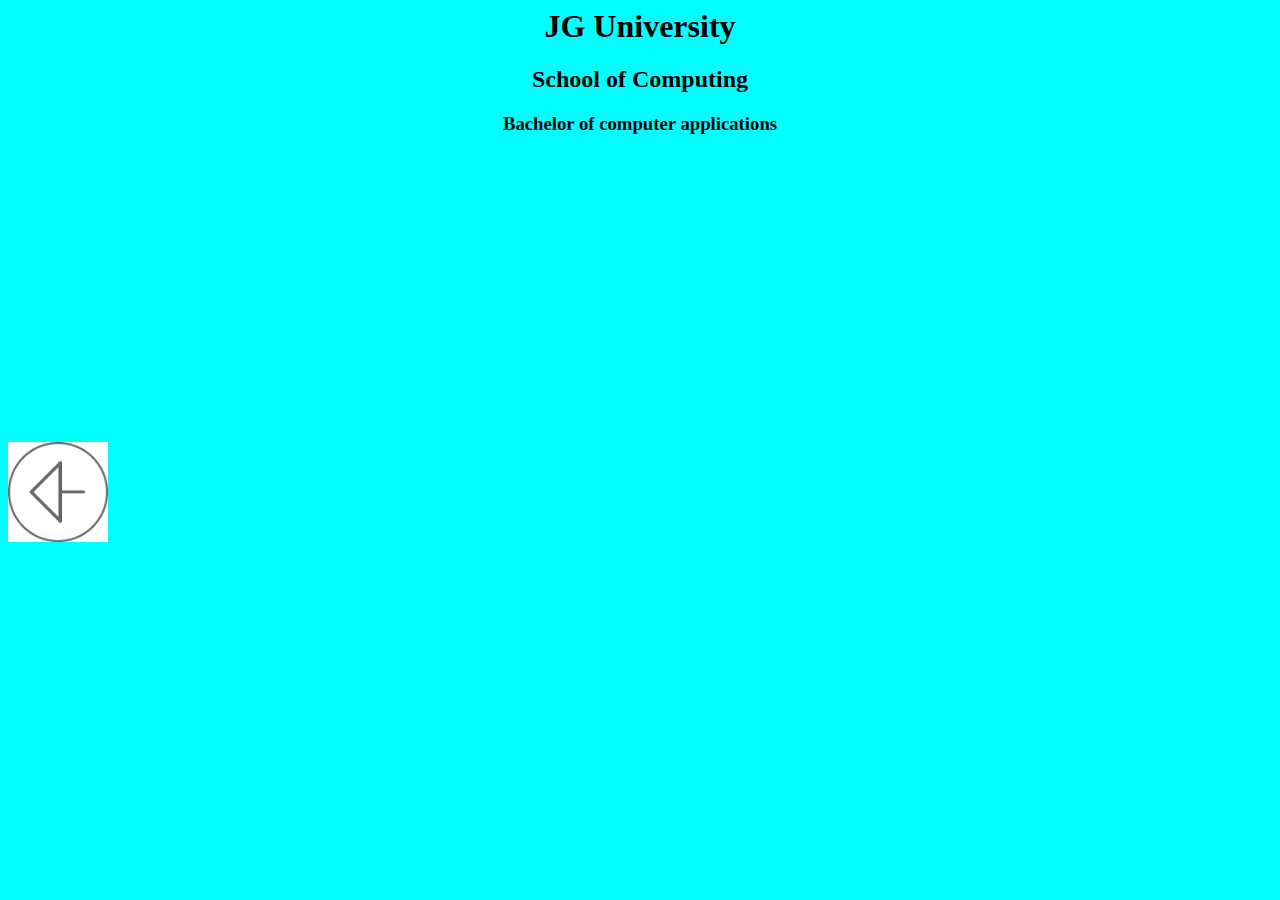
<file: BCA.html>
<html>
<head>
<title>BCA</title>
</head>
<body bgcolor='aqua'>
<center>
<h1><font olor='blue'>JG University </font>
<h2> School of Computing </h2>
<h3> Bachelor of computer applications </h3>

<br><br><br><br><br><br><br><br><br><br><br><br><br><br><br><br>
<a href='project.html'>
<img align='left' src='Back-button.png' width='100'></img>
<a>
</center>
</body>
</html>
</file>
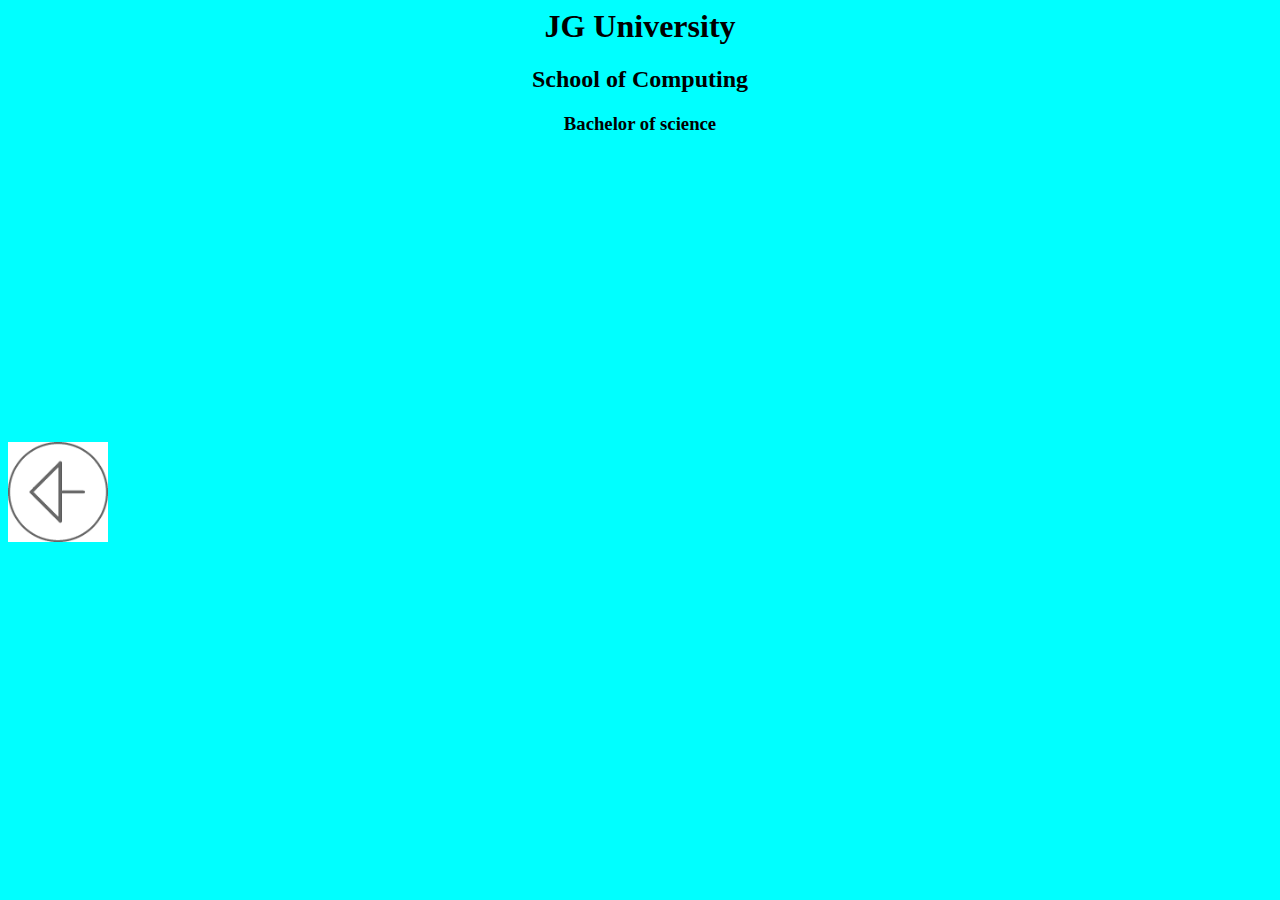
<file: BSC.html>
<html>
<head>
<title>BSC</title>
</head>
<body bgcolor='aqua'>
<center>
<h1><font olor='blue'>JG University </font>
<h2> School of Computing </h2>
<h3> Bachelor of science </h3>

<br><br><br><br><br><br><br><br><br><br><br><br><br><br><br><br>
<a href='project.html'>
<img align='left' src='Back-button.png' width='100'></img>
<a>
</center>
</body>
</html>
</file>
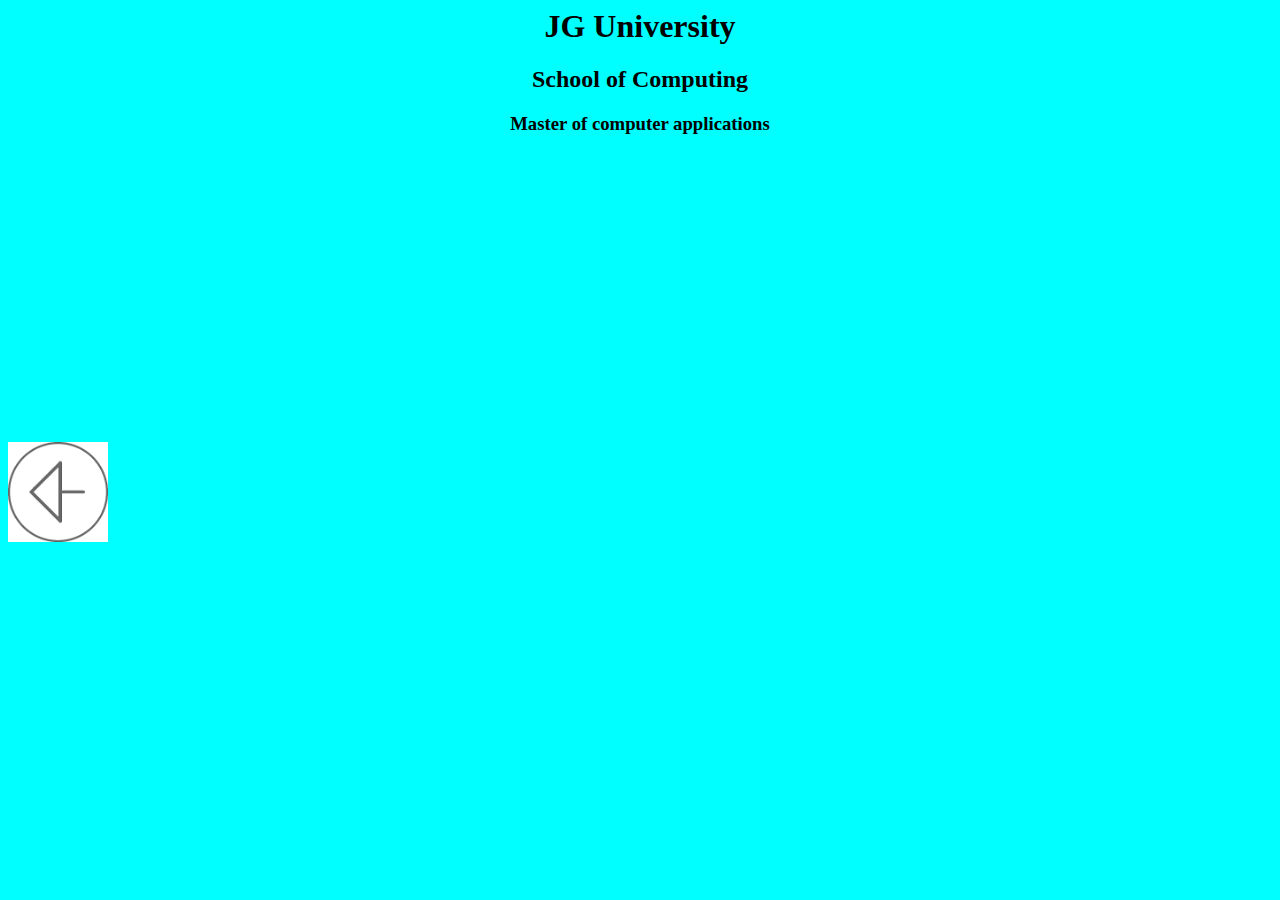
<file: MCA.html>
<html>
<head>
<title>MCA</title>
</head>
<body bgcolor='aqua'>
<center>
<h1><font olor='blue'>JG University </font>
<h2> School of Computing </h2>
<h3> Master of computer applications </h3>

<br><br><br><br><br><br><br><br><br><br><br><br><br><br><br><br>
<a href='project.html'>
<img align='left' src='Back-button.png' width='100'></img>
<a>
</center>
</body>
</html>
</file>
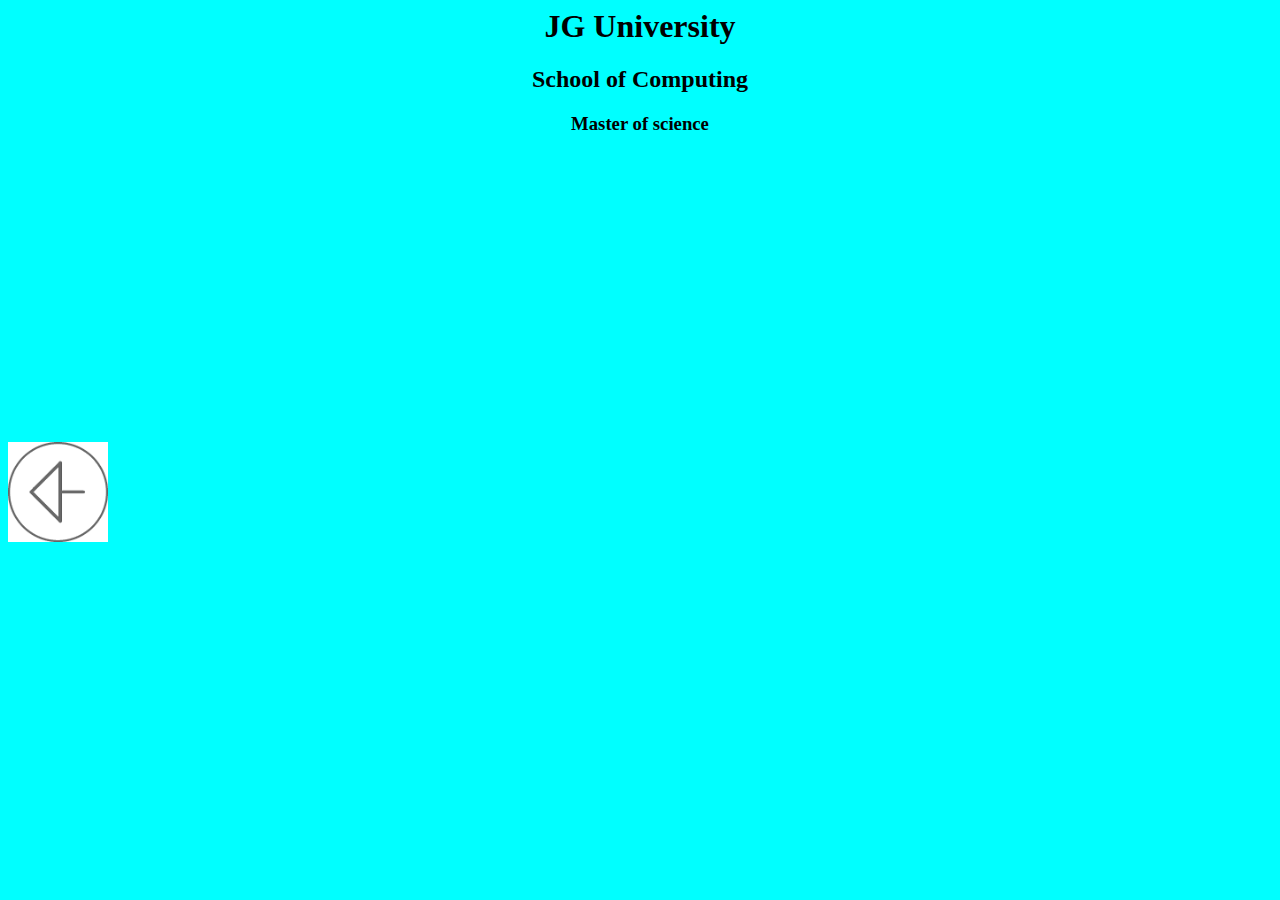
<file: MSC.html>
<html>
<head>
<title>MSC</title>
</head>
<body bgcolor='aqua'>
<center>
<h1><font olor='blue'>JG University </font>
<h2> School of Computing </h2>
<h3> Master of science </h3>

<br><br><br><br><br><br><br><br><br><br><br><br><br><br><br><br>
<a href='project.html'>
<img align='left' src='Back-button.png' width='100'></img>
<a>
</center>
</body>
</html>
</file>
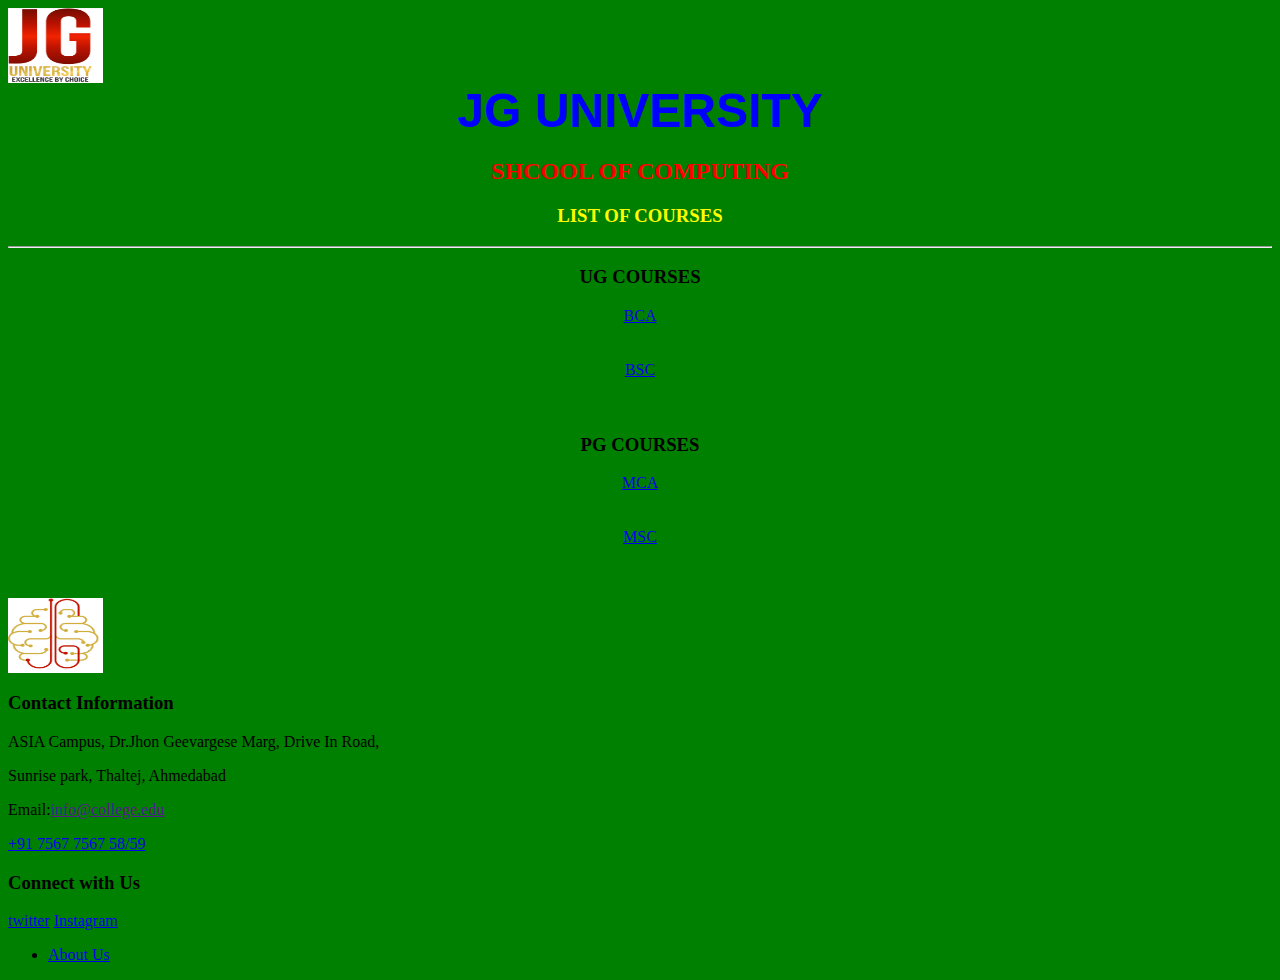
<file: project.html>
<!DOTYPE>
<html>
<head>
<title>JG University</title>
</head>
<body bgcolor='green'>
<a href='https://jguni.in/'>
<img src='logo.png' width='95' height='75'>
</a>
<center>
<b><font color='blue' face='arial' size="100">JG UNIVERSITY</font></b>
<font color="red">
<h2>SHCOOL OF COMPUTING</h2>
</font>
<font color="yellow">
<h3>LIST OF COURSES</h3>
</font>
<hr><h3>UG COURSES</h3>
<p>
<a href='BCA.html'>BCA</a>            <br><br><br>
<a href='BSC.html'>BSC</a>            <br><br><br>
<h3>PG COURSES</h3>
<a href='MCA.html'>MCA</a>            <br><br><br>
<a href='MSC.html'>MSC</a>            <br><br><br>
</p>
</center>
<footer>
        <div class="footer-content">
            <div class="footer-logo">
                <img src="jg.png" width='95' height='75' alt="jg">	
            <div>
            <div class="Contact-info">
               <h3>Contact Information</h3>
               <p>ASIA Campus, Dr.Jhon Geevargese Marg, Drive In Road,</p>
               <p>Sunrise park, Thaltej, Ahmedabad</p>
               <p>Email:<a href="">info@college.edu</a></p>
               <a href="tel:+91 7567 7567 58">+91 7567 7567 58/59</a>
             </div>	
             <div class="social-media">
                <h3>Connect with Us</h3>
                <a href="https://x.com/_JGuniversity?s=20" target="_blank">twitter</a>
                <a href="https://www.instagram.com/jguniversity" target="_blank">Instagram</a>
             </div>
           </div>
           <div class="footer-links">
              <ul>
                  <li><a href="https://jguni.in/">About Us</a></li>
              </ul>
           </div>
      </footer>
</body>
</file>
